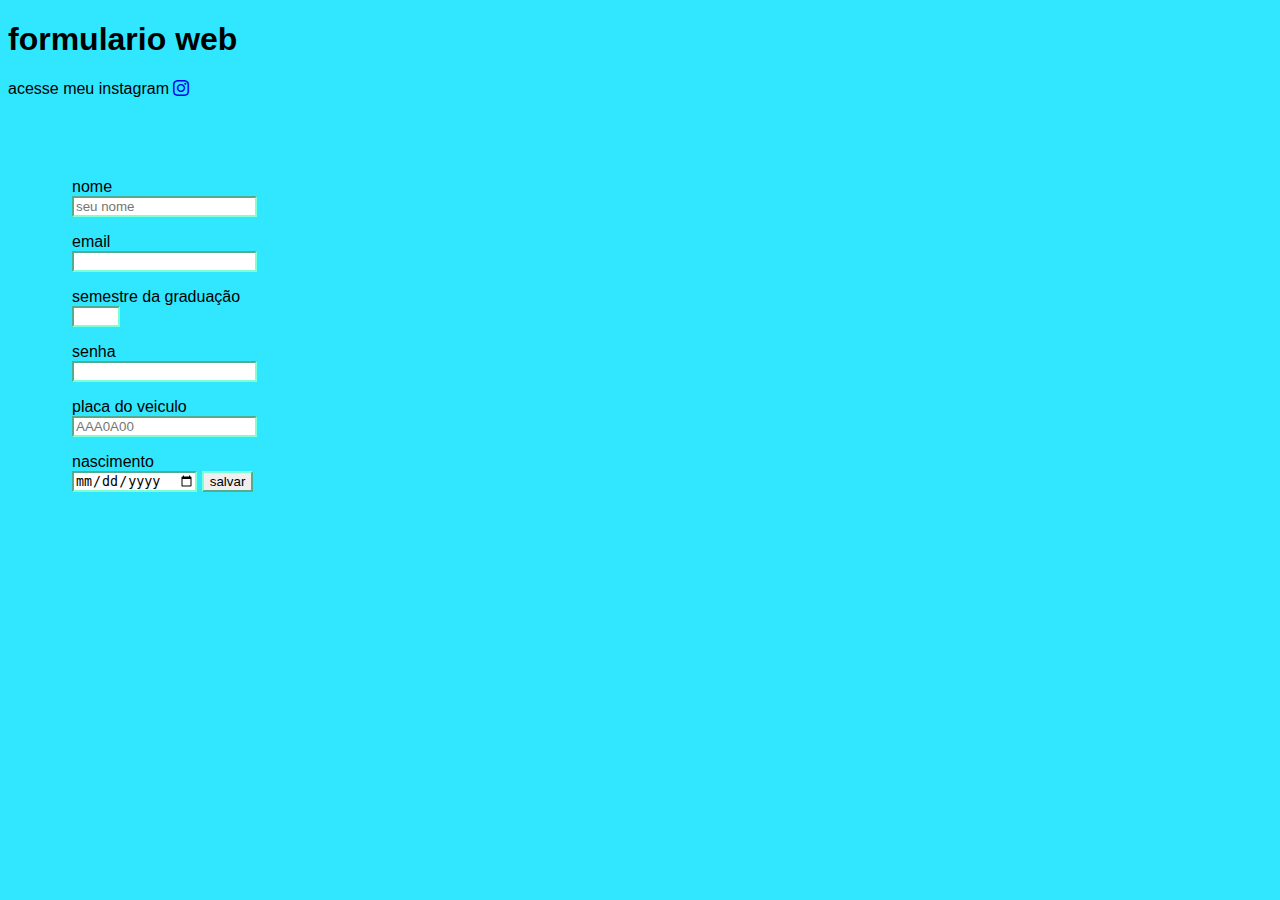
<file: aula 11.09/index.html>
<!DOCTYPE html>
<html lang="pt-BR">
<head>
    <meta charset="UTF-8">
    <meta name="viewport" content="width=device-width, initial-scale=1.0">
    <title>FORMULARIO WEB</title>
    <link rel="stylesheet" href="css/estilo.css">
    <link rel="stylesheet" href="https://cdn.jsdelivr.net/npm/bootstrap-icons@1.13.1/font/bootstrap-icons.min.css">
</head>
<body>
    <div>
        <h1>formulario web </h1>
        <p>acesse meu instagram 
           <a href="https://instagram.com/biel_ovieira " target="_blank">
            <i class="bi bi-instagram"></i>
           </a> 
        </p>
    </div>
    <div class="formulario">
        <form action="#" method="get">
            <label for="nome0">nome</label>
            <input type="text" id="nome" name="nome" placeholder="seu nome" required>

            <label for="email">email</label>
            <input type="email" required id="mail" name="mail">

            <label for="periodo">semestre da graduação  </label>
            <input type="number" min="1" max="8" id="semestre" name="semestre">

            <label for="senha"> senha</label>
            <input type="password" maxlength="8" minlength="6">

            <label for="placa">placa do veiculo </label>
            <input type="text" pattern="[A-Z] {3} [0-9]{1} [A-Z] {1} [0-9] {2}  " name="placa " id="placa"  placeholder="AAA0A00">

            <label for="nasc">nascimento</label>
            <input type="date" name="nasc" id="nasc">

            <input type="submit" value="salvar">
        </form>
    </div>
</body>
</html>
</file>
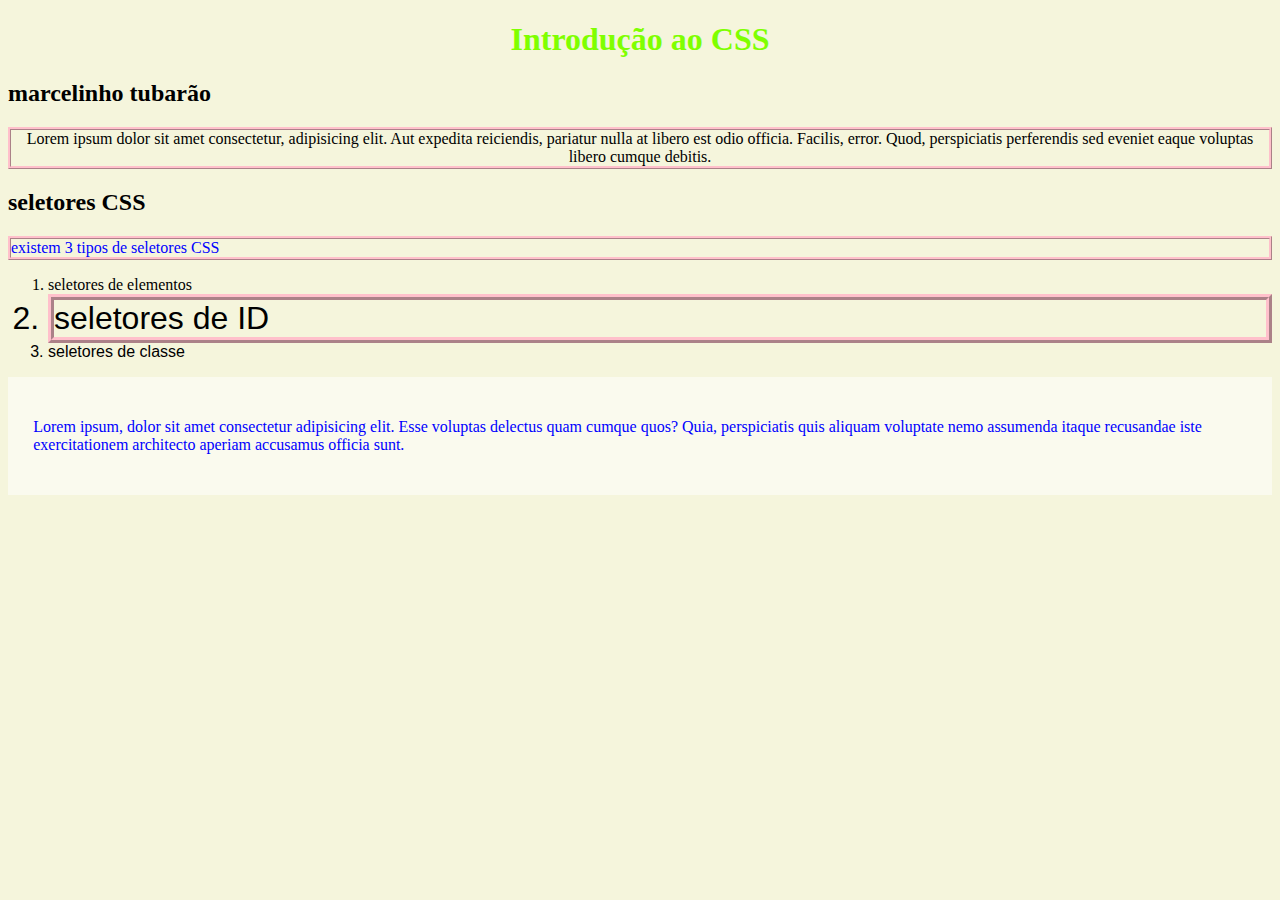
<file: aula 21 - 8/index.html>
<!DOCTYPE html>
<html lang="pt-BR">
<head>
    <meta charset="UTF-8">
    <meta name="viewport" content="width=device-width, initial-scale=1.0">
    <title>Aula de CSS</title>
    <link rel="stylesheet" href="lec.css">
    <style>
        body{
            background-color: beige;
            
        }
        h1{
            color: chartreuse;
        }
    </style>
</head>
<body>
    <!--modo um de associoar CSS diretamente do html-->

    <h1 style="text-align: center;"> Introdução ao CSS</h1>
    <h2>marcelinho tubarão </h2>
    <p id="mesmo" class="myclass">Lorem ipsum dolor sit amet consectetur, adipisicing elit. Aut expedita reiciendis, pariatur nulla at libero est odio officia. Facilis, error. Quod, perspiciatis perferendis sed eveniet eaque voluptas libero cumque debitis.</p>
     <h2 style="background-color: rgb(rgb(143, 102, 102), green, blue)">seletores CSS</h2>
     <p class="myclass">existem 3 tipos de seletores CSS</p>
     <ol>
        <li>seletores de elementos</li>
        <li class="myclass newclass">seletores de ID</li>
        <li class="newclass">seletores de classe</li>
     </ol>
     <div class="teste-cores">
        <p>
            Lorem ipsum, dolor sit amet consectetur adipisicing elit. Esse voluptas delectus quam cumque quos? Quia, perspiciatis quis aliquam voluptate nemo assumenda itaque recusandae iste exercitationem architecto aperiam accusamus officia sunt.
        </p>
     </div>
</body>
</html>
</file>
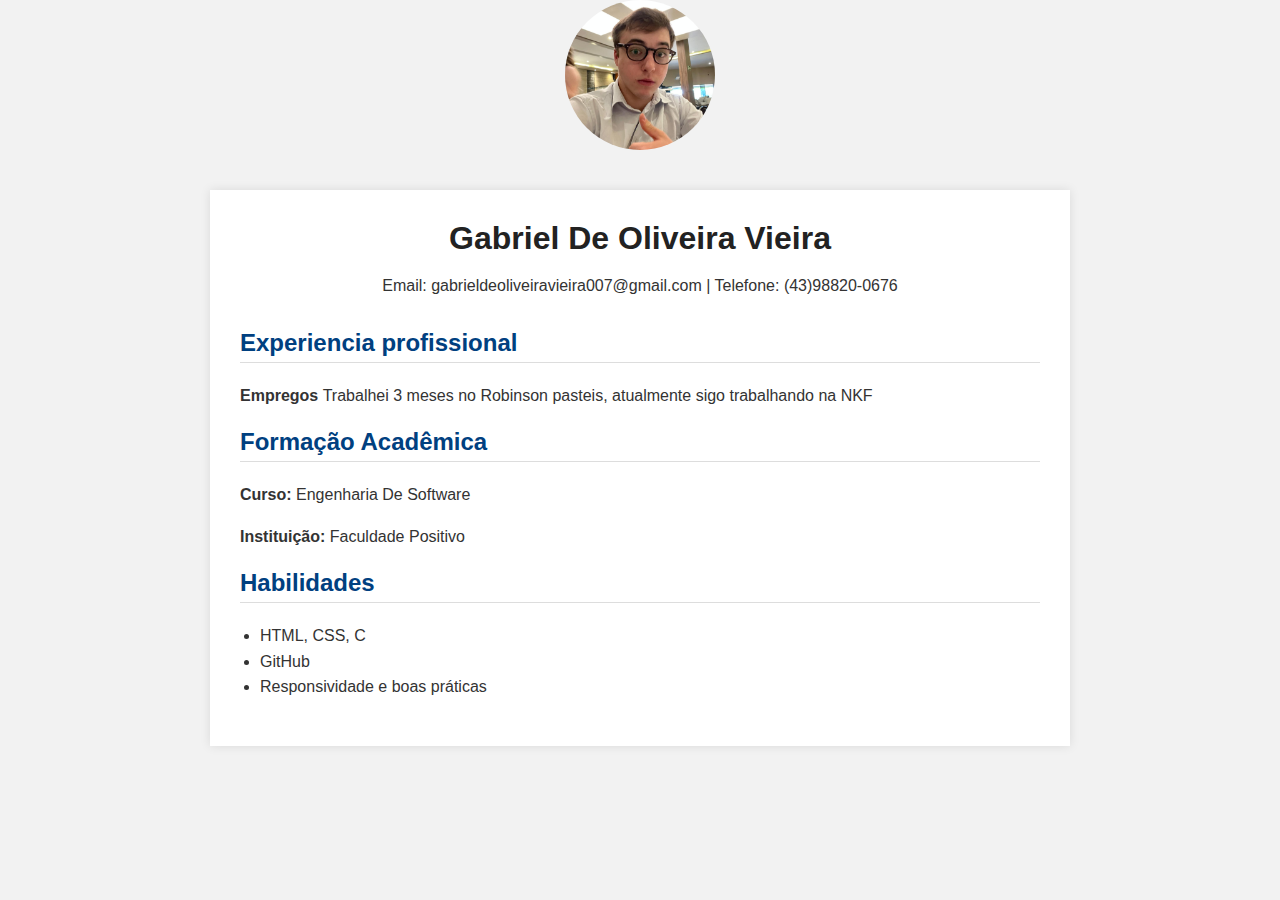
<file: docs/index.html>
<!DOCTYPE html>
<html lang="pt-br">
<head>
  <meta charset="UTF-8">
  <meta name="viewport" content="width=device-width, initial-scale=1">
  <title>Currículo - Seu Nome</title>
  <link rel="stylesheet" href="style.css">
</head>
<body>
  <img src="imagensfoto.jpg.jpeg" alt="Minha foto" class="minha-imagem">
  <div class="container">
    <header>
      <h1>Gabriel De Oliveira Vieira</h1>
      <p>Email: gabrieldeoliveiravieira007@gmail.com | Telefone: (43)98820-0676</p>
      
    </header>

    <section>
      <h2>Experiencia profissional</h2>
      <P><strong>Empregos </strong>Trabalhei 3 meses no Robinson pasteis, atualmente sigo trabalhando na NKF </P>
      
    </section>


    <section>
      <h2>Formação Acadêmica</h2>
      <p><strong>Curso:</strong> Engenharia De Software</p>
      <p><strong>Instituição:</strong> Faculdade Positivo</p>
      
    </section>

    <section>
      <h2>Habilidades</h2>
      <ul>
        <li>HTML, CSS, C</li>
        <li> GitHub</li>
        <li>Responsividade e boas práticas</li>
      </ul>
    </section>
  </div>
</body>
</html>
</file>
<file: aula 11.09/css/estilo.css>
body{
    font-family: 'Franklin Gothic Medium', 'Arial Narrow', Arial, sans-serif;
    background-color: rgb(49, 231, 255);
    
}


label{
    display: block;
    margin-top: 1rem;
}

.formulario{
    margin: 2rem;
    padding: 2rem;
}
input{
    border-radius: 0.5;
    border-color: aquamarine;
}
</file>
<file: aula 21 - 8/lec.css>
p{
    color: blue;
}
h1{
    color: brown;
}
#mesmo{
    text-align: center;
    color: black;
}
/* seletores de classe*/
.myclass{
    border: 0.2em ridge pink ;

}
/* junção de seletores */
li.myclass{
    font-size: xx-large;
}
.newclass{
    font-family: 'Segoe UI', Tahoma, Geneva, Verdana, sans-serif;
}
.teste-cores{
    padding: 2%;
    background-color: rgba(255,255,255, 0.50);
}
</file>
<file: docs/style.css>
body {
    font-family: Arial, sans-serif;
    background-color: #f2f2f2;
    color: #333;
    margin: 0;
    padding: 0;
  }
  
  .container {
    max-width: 800px;
    background-color: #fff;
    margin: 40px auto;
    padding: 30px;
    box-shadow: 0 0 10px rgba(0, 0, 0, 0.1);
  }
  
  header {
    text-align: center;
    margin-bottom: 30px;
  }
  
  h1 {
    margin: 0;
    font-size: 32px;
    color: #222;
  }
  
  h2 {
    color: #004080;
    border-bottom: 1px solid #ddd;
    padding-bottom: 5px;
  }
  
  h3 {
    margin-bottom: 5px;
  }
  
  ul {
    padding-left: 20px;
  }
  
  p, li {
    line-height: 1.6;
  }

.minha-imagem {
  width: 150px;
  height: 150px;
  object-fit: cover;
  border-radius: 50%;
  border: 3px solidrgb(0, 0, 0);
  display: block;
  margin: 0 auto 20px auto;
}
</file>
